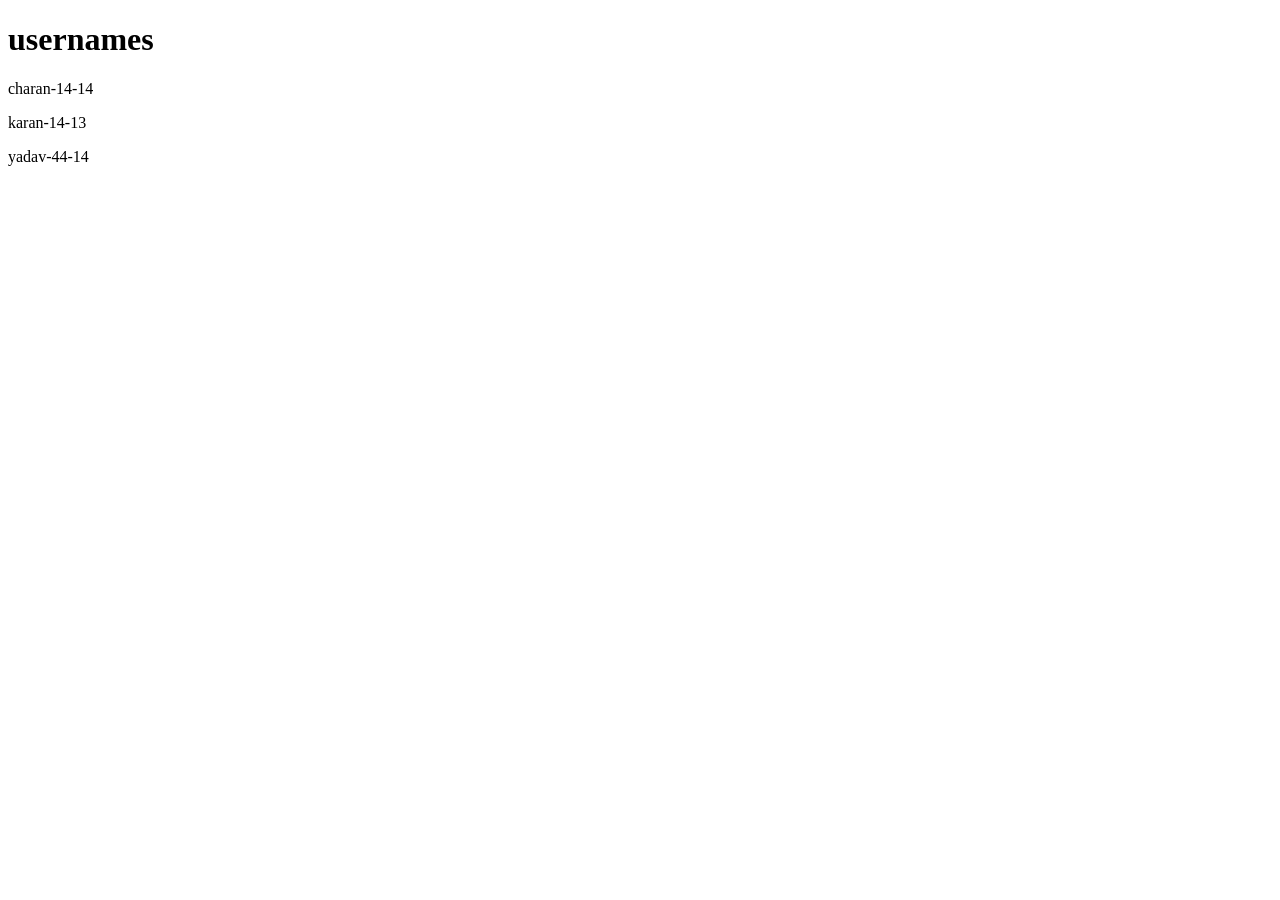
<file: index.html>
<!DOCTYPE html>
        <html lang="en">
        <head>
            <meta charset="UTF-8">
            <meta name="viewport" content="width=device-width, initial-scale=1.0">
            <title>javascript practise</title>
        </head>
        <body>
           
            <h1>usernames</h1>
          
           <p id="username">loading...</p>
            <script>
              //  function walkdog(){
  
              //   return new Promise((resolve,reject) => { setTimeout(() => {
              //       let data= true;
              //       if(data){
              //           resolve("you are walked the dog");
              //       }
              //       else{
              //           reject("you are not walked the dog")
              //       }
                 
                    
                    
              //   }, 2500);});
              //  }

              //  function claenroom(){
              
              //   return new Promise((resolve,reject) =>{ 
              //       setTimeout(() => { let das = true;
              //       if(das){
              //             resolve("you cleaned the room");
              //       }
              //     else{
              //       reject("these room is as alwyas");
              //     }
                

              //   }, 3000);});
              //  }
              //  function eating(){
              

              //   return new Promise((resolve,reject) => {  setTimeout(() => { 
              //       let datas = false;
              //       if(datas){
              //            resolve("you ate");
              //       }
              //     else{
              //       reject('you didnt finshin food')
              //     }
                
              //   }, 1500);})
              //  }

              // async function dowork(){
              //   const walkdogresult= await walkdog()
              //     console.log(walkdogresult)
              //   const claenroomresult = await claenroom()
              //      console.log(claenroomresult)
              //   const eatingresult = await eating()
              //       console.log(eatingresult)
                
              // }

              // dowork()

              /* function login(){
                return new promise((resolve) =>{
                  resolve("succesfully logined!")
                });
              }


              async function show(){
              let  resultlogin = await login()
                console.log(resultlogin);
              }
              
              show() */

            //  let jsonnames= '["APPLE","BANANA","ORANGE","PAPAYA"]'
//           let josnpeople =`{ "name":"charan",
//   "age": "12",
//   "college": "kakarthiya jr college",
//   "skills": ["html","css","javascript"],
//   "country": "india"
// }`
    //  try { const student = JSON.parse(josnpeople);
    //     console.log(student.name);
    //     console.log(student.skills[1.])}
    //     catch(error){ console.log("invalid JSON")};

   /*   async function user() {
        
        try{
          const Response = await 
                   fetch("persons.JSON");
                   if (!Response.ok){
                    throw new
                  error("failed to fetch data")
}
      const persons = await Response.json();
        console.log(persons[0].name)
        console.log(persons[1].class)

        }
        catch(error){
          console.log("ERROR:",error.message)
        }
      
     }
     user()
 */
   /*     async function aboutuser(){
           try{
            const message = await 
              fetch("persons.JSON");
              if (!message.ok)
              {
                throw new error("failed to fetch data")
              }

              const persons =  await message.json();
               console.log(persons[0].name);
               console.log(persons[1].name)
            
           }
           catch(error){
            console.log("ERROR:",error.message)
           }
       } 
       aboutuser() */

      // // // async function getuser(){

      // //   try{

      // //     const response = await 
      // //     fetch( "https://jsonplaceholder.typicode.com/users");
      // //     if (!response.ok){
      // //       throw new Error("failed to fetch data");
      // //     }
          
      //      let data = await response.json()
      //      let users= document.getElementById("username");
    
        
      //       data.forEach(function(user) {
      //                let li = document.createElement("li")
      //         li.textContent = user.name;

      //         users.appendchild(li);
              
            

      
            
      //     }

      //   )
         
      //     // console.log(data[0].name)
      //     // console.log(data[1].name)
      //    }
      //   catch (error){
      //     console.log("ERROR:",error.message)
      //   }
      //  }
      //  getuser()
            //  async function names() {
            //   try{
            //     const response = await fetch("./persons.JSON");
            //      if (!response.ok){
            //       throw new error("failed to fetch data");
            //      }
            //   const persons = await response.json()
            //   console.log(persons[0].name)
            //   console.log(persons[1].name)
            //   console.log(persons[2].name)
            //   }
            //   catch(error){
            //     conso9le.log("ERROR:",error.message)
            //   }
            //  }
            //  names()
            
            // async function userguest() {
            //   try{
            //     const response = await fetch("students.JSON");
                
            //     if (!response.ok){
            //       throw new Error("failed to fetch data")
            //     }
            //     let data = await response.json()
            //     let users = document.getElementById("username")
            //       users.innerHTML =  " ";

            //    data.forEach(user => {
            //     const P = document.createElement("p")
            //     P.textContent = user.name +
            //     "-" +
            //     user.marks
            //     ;
            //     users.appendChild(P)
                
            //    });
            //   }
            //   catch(error){
            //     console.log("ERROR:",error.message)
            //   }
              
            // }
            // userguest()

            async function userguest(){
              try{
                let response = await fetch("persons.JSON");
                if (!response.ok){
                  throw new Error("failed to fetch data");
                }
                let data = await response.json()
                let users = document.getElementById("username");
                users.innerHTML= " ";
                data.forEach(user => {
                  let p = document.createElement("p");
                  p.textContent= user.name + "-" + user.age + "-" + user.class;
                  users.appendChild(p)
                  
                });
              }
              catch(error){
                console.log('error',error);
              }
            }
            userguest()
             
             </script>
        </body>
        </html>
</file>
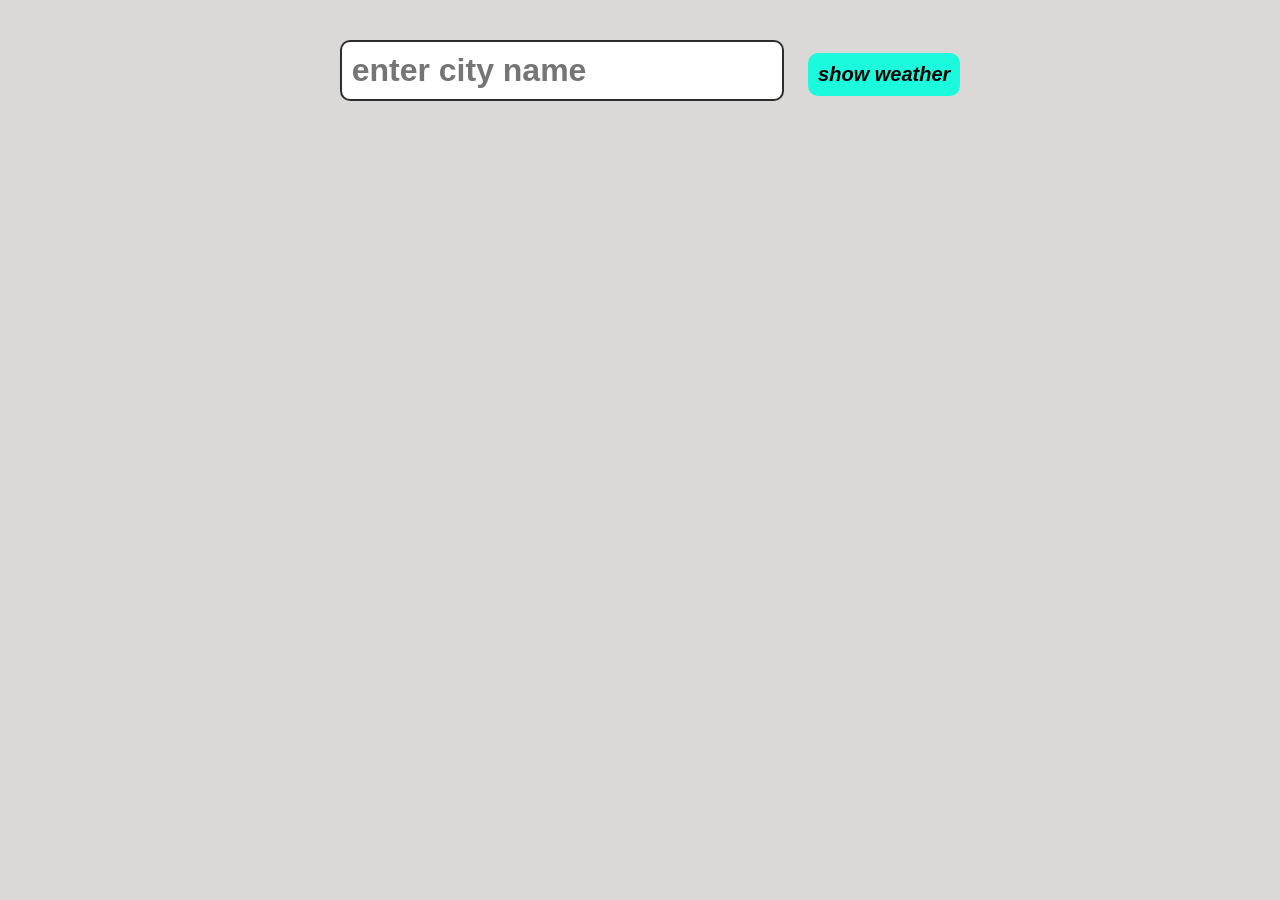
<file: project.html>
<!DOCTYPE html>
<html lang="en">
<head>
    <meta charset="UTF-8">
    <meta name="viewport" content="width=device-width, initial-scale=1.0">
    <title>Today's weather</title>
    <link rel="stylesheet"  href="project.css">
</head>
<body>
    
    <form class="weatherform">
        <input type="text" class="cityinput" placeholder="enter city name">
        <button class="submit">show weather</button>
    </form>
        <div class="card" style="display:none">
        
        </div>

        <script src="project1.js">
 
            
// const weatherform = document.querySelector(".weatherform");
// const cityinput = document.querySelector(".cityinput");

// const card= document.querySelector(".card"); 
// const apikey="7aa452d6226000fb7b79c48080fdaf3d";

// weatherform.addEventListener("submit", async event =>{
//     event.preventDefault();

//     const city=cityinput.value.trim();

//     if(city){
//         try{
//             const weatherdata = await getweatherdata(city);
//             displayweatherinfo(weatherdata);
//         }
//         catch(error){
//             console.log("error",error.message);
//             displayerror(error.message)
//         }
//     }
//     else{
//         displayerror("please enter a city name");
//     }
// })
// async function getweatherdata(city){
//     const apiurl = 
//     `https://api.openweathermap.org/data/2.5/weather?q=${city}&appid=${apikey}`;
      
//     const response = await fetch(apiurl);
//     if(!response.ok){
//         throw new Error("failed to fetch data");
//     }
//     return await response.json();
// }
// function displayweatherinfo(data){
//      const{name:city,
//          main:{temp,humidity},
//          weather:[{description,id}]}= data;

//          card.textContent = " ";
//          card.style.display = "flex";

//          const citydisplay= document.createElement("h1");
//           const tempdisplay= document.createElement("p");
//            const humiditydisplay= document.createElement("p");
//             const descdisplay= document.createElement("p"); 
//             const emojidisplay = document.createElement("p");

//             citydisplay.textContent= city;
//             tempdisplay.textContent = `${(temp-273.15).toFixed(1)}c`;
//             humiditydisplay.textContent = `humidity:${humidity}`;
//             descdisplay.textContent = description;
//             emojidisplay.textContent = getweatheremoji(id);

//             citydisplay.classList.add("citydisplay");
//             tempdisplay.classList.add("tempdisplay");
//             humiditydisplay.classList.add("humiditydisplay")
//             descdisplay.classList.add("descdisplay");
//             emojidisplay.classList.add("weatheremoji");

//             card.appendChild(citydisplay);
//             card.appendChild(tempdisplay);
//             card.appendChild(humiditydisplay);
//             card.appendChild(descdisplay);
//             card.appendChild(emojidisplay);



// }
// function getweatheremoji(weatherid){
//     switch(true){
//         case (weatherid >=200 && weatherid <300):
//             return "🌧";
//         case (weatherid >=300 && weatherid <400):
//             return "🌧";
//         case (weatherid >=400 && weatherid <500):
//             return "🌧";
//         case (weatherid >=500 && weatherid <600):
//             return "🌧";
//         case (weatherid >=600 && weatherid <700):
//             return "❄";
//         case (weatherid >=700 && weatherid <800):
//             return "❄";
//         case (weatherid===800):
//             return "🌞";
//         default:
//             return "❓";
//     }

// }
// function displayerror(message){

//     const errordisplay = document.createElement("p");
//     errordisplay.textContent = message;
//     errordisplay.classList.add("errordisplay")

//     card.textContent=" ";
//     card.style.display = "flex";
//     card.appendChild(errordisplay);

// }


//         </script>
   
</body>
</html>
</file>
<file: project.css>
body{
    font-family: Arial, Helvetica, sans-serif;
    background-color: hsla(0, 5%, 75%, 0.582);
    margin: 0;
    display: flex;
    flex-direction: column;
    align-items: center;
}

.weatherform{
    margin: 20px;
}
.cityinput{
    padding: 10px;
    font-weight: 20;
    font-size: 2rem;
    font-weight: bold;
    border: solid, 2px ,rgba(8, 6, 6, 0.842);
    border-radius: 10px;
    margin: 20px;
}
.submit{
    padding: 10px;
    font-size: 20px;
    font-style: oblique;
    font-weight: bold;
    border:none;
    border-radius: 10px;
   background-color:rgba(0, 255, 221, 0.877)  ;
   color: black;
   cursor: pointer;

}

.submit:hover{
    background-color:rgb(42, 255, 255);
}
.card{
    background: 
    linear-gradient(hsl(39, 86%, 38%),hsl(0, 100%, 57%));
    padding: 5rem;
    box-shadow: 4px 4px rgb(0, 0, 0);
    min-width: 30vh;
    min-height: 50vh;
    display: flex;
    flex-direction: column;
    align-items: center;
    font-size: 25px;
}
.citydisplay,.tempdisplay{
    margin-top: 0px;
    font-size: 3rem;
    padding: 0px;
    margin-bottom: 25px;
    font-weight: bold;
}
 
.humiditydisplay{
    font-weight: bold;
    margin-bottom: 0px;

}
.descdisplay{
    font-weight: bold;
    margin-bottom: 0px;
}
.weatheremoji{
    font-weight: bold;
    font-size: 5rem;
    margin-top: 30px;
    margin-bottom: 0px;
}
.errordisplay{
      font-size: 1.5rem;
      font-weight: bold;
      margin-bottom: 0px;
}
</file>
